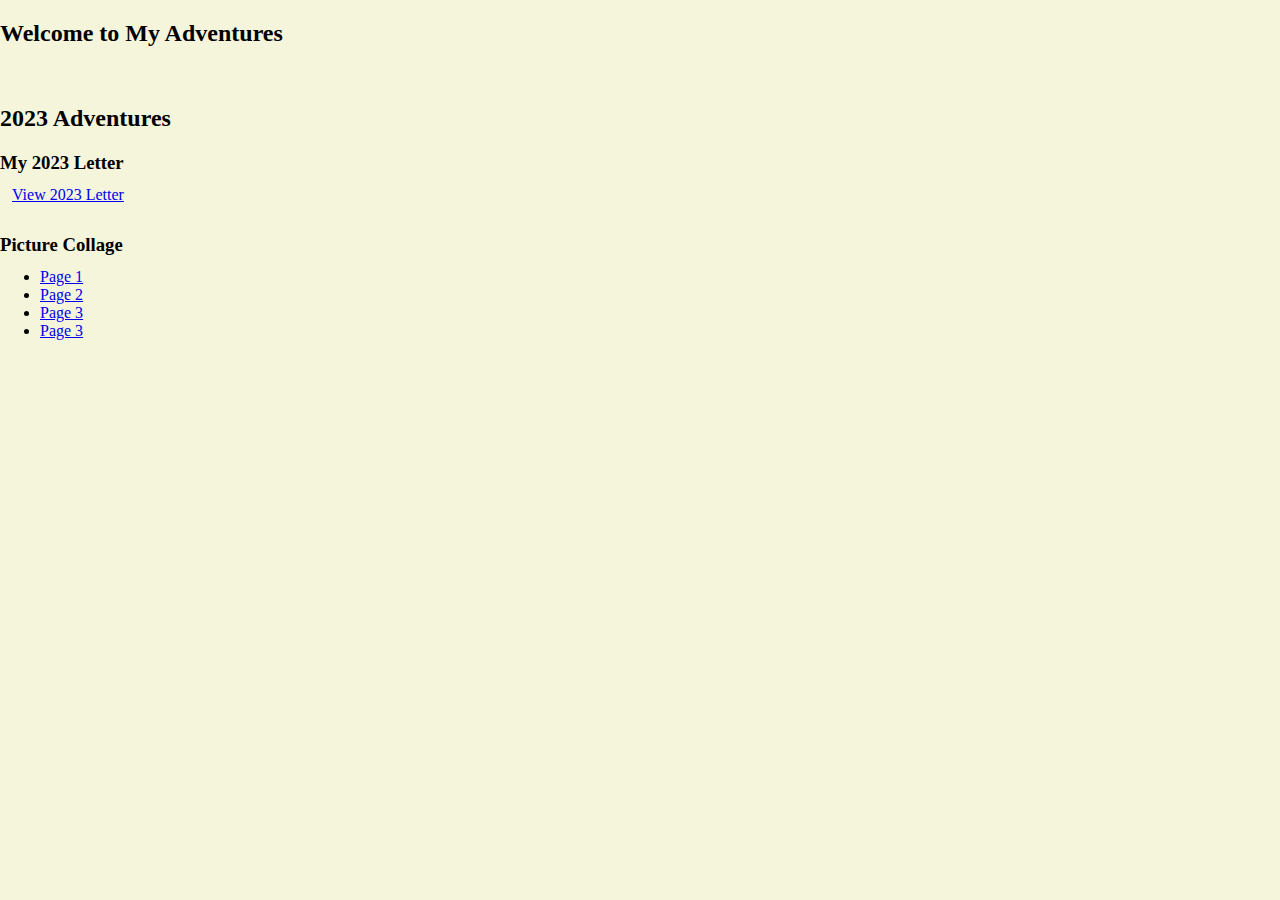
<file: index.html>
<!DOCTYPE html>
<html>
<head>
    <title>My Adventures</title>
    <link rel="stylesheet" href="css/picture_collage.css">
</head>
<body>
    <h2>Welcome to My Adventures</h2><br>

    <section>
        <h2>2023 Adventures</h2>
        <h3 style="margin-bottom: 12px;">My 2023 Letter</h3>
            <a href="2023/Letter/2023_letter.pdf" style="margin-left: 12px;">View 2023 Letter</a>
        <h3 style="margin-top: 30px; margin-bottom: 12px;">Picture Collage</h3>
        <ul style="margin: 0 auto;">
            <li><a href="2023/Pictures/page1.html">Page 1</a></li>
            <li><a href="2023/Pictures/page2.html">Page 2</a></li>
            <li><a href="2023/Pictures/page3.html">Page 3</a></li>
            <li><a href="2023/Pictures/page4.html">Page 3</a></li>
        </ul>

    </section>

    <!-- When you add 2024 content, you can add another section here -->
    <!-- <section>
        <h2>2024 Adventures</h2>
        ...
    </section> -->

</body>
</html>
</file>
<file: css/picture_collage.css>
/* picture_collage.css */

html, body {
    margin: 0;
    padding: 0;
    border: 0;
    width: 100%;
  }

body {
    background-color: beige;
}

.container {
    /* display: flex;
    flex-direction: column; */
    width: 100%;
    height: auto;
    margin-top: 5%;
  }

.row {
    /* border: 2px solid black; */
    display: block;
    justify-content: center;
    width: 100%;
    height: auto;
    margin-left: auto;
    margin-right: auto;
    margin-bottom: 3%;
  }

.bottom-row {
    margin-bottom: 1%;
}

.row-container {
    /* border: 2px solid blue; */
    display: flex;
    flex-wrap: wrap;
    justify-content: space-between;
    width: 90%;
    height: 100%;
    margin: auto;
    align-items: center;
  }

.image-container {
    /* border: 2px solid green; */
    display: flex;
    flex-wrap: wrap;
    justify-content: space-between;
    width: 85%;
    margin: auto;
    align-items: center;
}

.navigation {
    /* border: 2px solid mediumvioletred; */
    display: block;
    width: 100%;
    height: auto;
    margin-left: auto;
    margin-right: auto;
    margin-bottom: 32px;
}

.nav-container {
    /* border: 5px solid rebeccapurple; */
    display: flex;
    width: 80%;
    height: auto;
    justify-content: space-between;
    align-items: center;  /* center items vertically */
    margin: 0 auto; /* center container horizontally within parent */
}

.nav-button {
    border: 2px solid black;
    background-color: #f0f0f0;
    font-family: Arial, sans-serif;
    font-size: 16pt;
    color: black;  /* foreground color */
    padding: 5px;
    text-decoration: none;  /* no underline for links */
    display: inline-block;
}

figure {
    margin: 0 0 0 0;
    padding: 5px;
}

.portrait, .landscape {
    flex-grow: 0;
    height: auto;
}
.portrait {
    max-width: 300px;
}
.landscape {
    max-width: 400px;
}

.caption p {
    text-align: center;
}

@media (max-width: 767px) {
    /* Styles for smaller screens */
}
@media (min-width: 768px) {
    /* Styles for larger screens */
}
</file>
